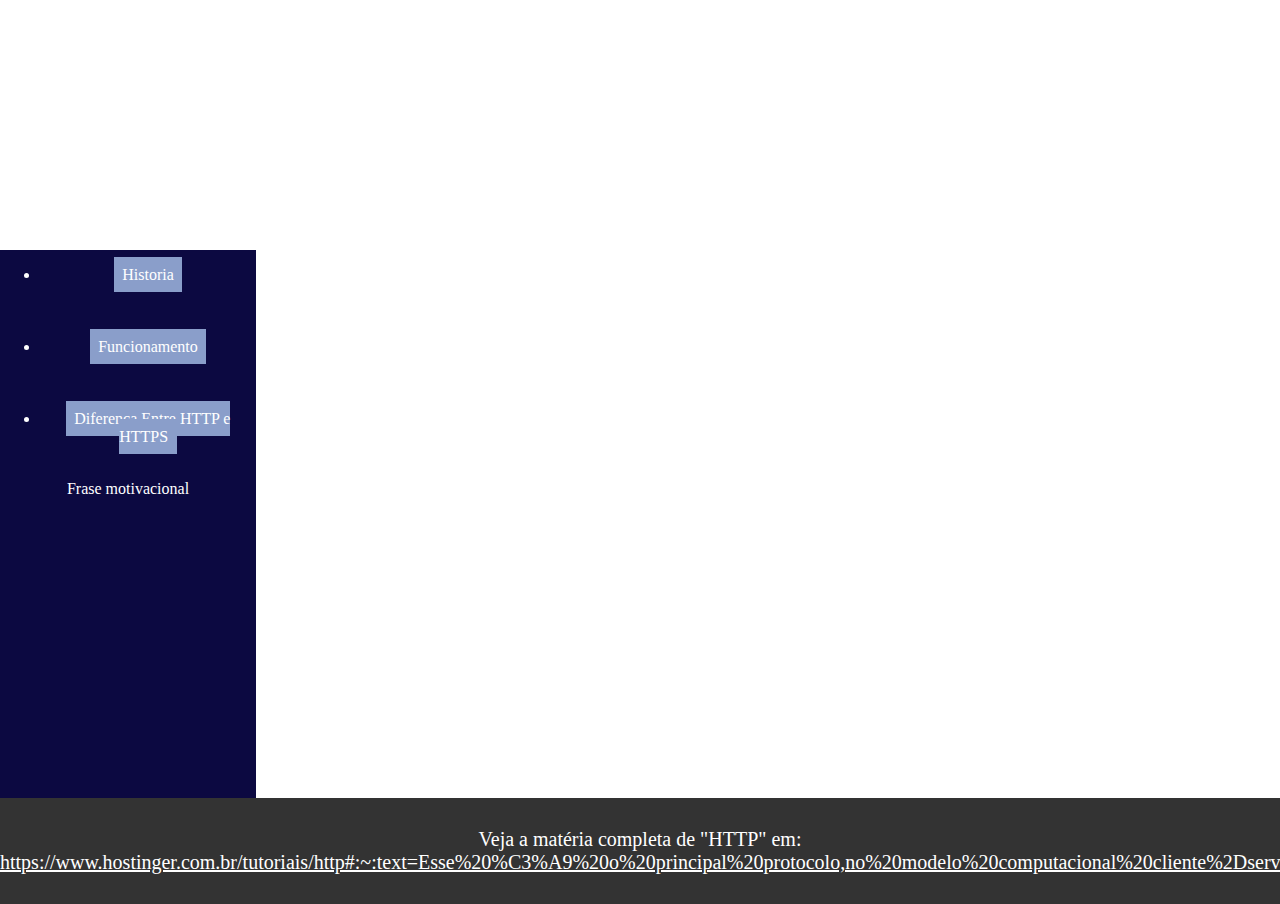
<file: index.html>
<!DOCTYPE html>
<html lang="pt-br">
<head>
  <meta charset="UTF-8">
  <meta name="viewport" content="width=device-width, initial-scale=1.0">
  <title>HTTP/HTTPs</title>
  <link rel="stylesheet" href="style.css">
</head>
<body>
  <header>
    
     
  </header>
 
  <aside>
    <nav>
      <ul>
        <li><a class="link" href="historia.html">Historia</a></li>
        <br><br><br><li><a class="link" href="func.html">Funcionamento</a></li>
        <br><br><br><li><a class="link" href="dif.html">Diferença Entre HTTP e HTTPS</a></li>
      </ul>
    </nav>
    <br><div class="titulo">Frase motivacional</div>
    <div class="img1"></div>
  </aside>
  <article>
  <video src="HTTP.mp4" autoplay loop></video>
  </article>
  <footer>
    <p>Veja a matéria completa de "HTTP" em:  <a href="https://www.hostinger.com.br/tutoriais/http#:~:text=Esse%20%C3%A9%20o%20principal%20protocolo,no%20modelo%20computacional%20cliente%2Dservidor." class="Fonte">https://www.hostinger.com.br/tutoriais/http#:~:text=Esse%20%C3%A9%20o%20principal%20protocolo,no%20modelo%20computacional%20cliente%2Dservidor.</a></p>  
   </footer>
</body>
</html>
</file>
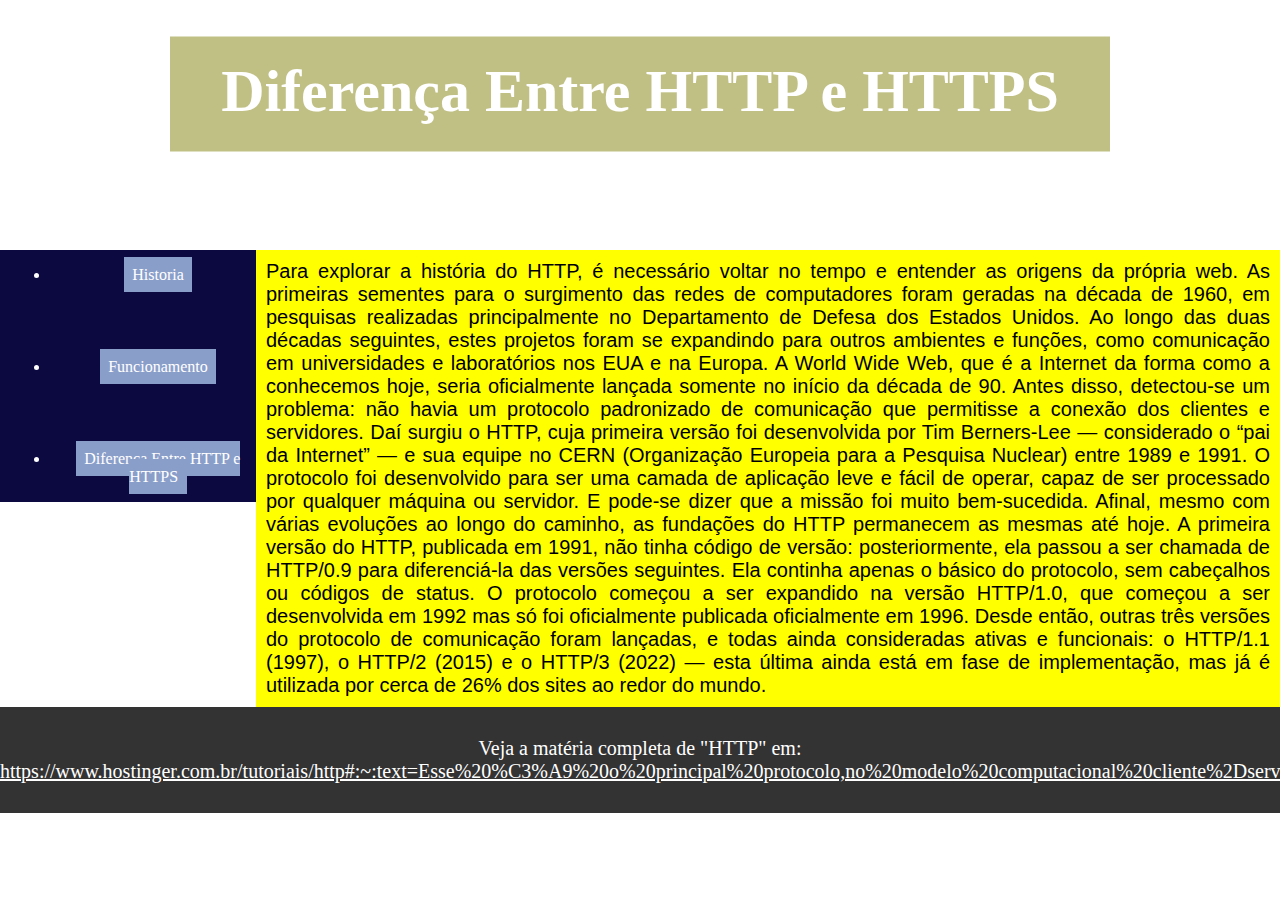
<file: dif.html>
<!DOCTYPE html>
<html lang="pt-br">
<head>
  <meta charset="UTF-8">
  <meta name="viewport" content="width=device-width, initial-scale=1.0">
  <title>HTTP/HTTPs</title>
  <link rel="stylesheet" href="styleh.css">
</head>
<body>
    <header>
        <a class="home" href="index.html">Home</a>
        <h1 class="h1dif">Diferença Entre HTTP e HTTPS</h1>
    </header>
  <aside>
    <nav>
      <ul>
        <li><a class="link" href="historia.html">Historia</a></li>
        <br><br><br><li><a class="link" href="func.html">Funcionamento</a></li>
        <br><br><br><li><a class="link" href="dif.html">Diferença Entre HTTP e HTTPS</a></li>
      </ul>
    </nav>
  </aside>
  <article>
    <div class="tarticle">Para explorar a história do HTTP, é necessário voltar no tempo e entender as origens da própria web. 

        As primeiras sementes para o surgimento das redes de computadores foram geradas na década de 1960, em pesquisas realizadas principalmente no Departamento de Defesa dos Estados Unidos. Ao longo das duas décadas seguintes, estes projetos foram se expandindo para outros ambientes e funções, como comunicação em universidades e laboratórios nos EUA e na Europa.
        
        A World Wide Web, que é a Internet da forma como a conhecemos hoje, seria oficialmente lançada somente no início da década de 90. Antes disso, detectou-se um problema: não havia um protocolo padronizado de comunicação que permitisse a conexão dos clientes e servidores.
        
        Daí surgiu o HTTP, cuja primeira versão foi desenvolvida por Tim Berners-Lee — considerado o “pai da Internet” — e sua equipe no CERN (Organização Europeia para a Pesquisa Nuclear) entre 1989 e 1991. O protocolo foi desenvolvido para ser uma camada de aplicação leve e fácil de operar, capaz de ser processado por qualquer máquina ou servidor.
        
        E pode-se dizer que a missão foi muito bem-sucedida. Afinal, mesmo com várias evoluções ao longo do caminho, as fundações do HTTP permanecem as mesmas até hoje.
        
        A primeira versão do HTTP, publicada em 1991, não tinha código de versão: posteriormente, ela passou a ser chamada de HTTP/0.9 para diferenciá-la das versões seguintes. Ela continha apenas o básico do protocolo, sem cabeçalhos ou códigos de status.
        
        O protocolo começou a ser expandido na versão HTTP/1.0, que começou a ser desenvolvida em 1992 mas só foi oficialmente publicada oficialmente em 1996. Desde então, outras três versões do protocolo de comunicação foram lançadas, e todas ainda consideradas ativas e funcionais: o HTTP/1.1 (1997), o HTTP/2 (2015) e o HTTP/3 (2022) — esta última ainda está em fase de implementação, mas já é utilizada por cerca de 26% dos sites ao redor do mundo.</div> 
  </article>
  <footer>
    <p>Veja a matéria completa de "HTTP" em:  <a href="https://www.hostinger.com.br/tutoriais/http#:~:text=Esse%20%C3%A9%20o%20principal%20protocolo,no%20modelo%20computacional%20cliente%2Dservidor." class="Fonte">https://www.hostinger.com.br/tutoriais/http#:~:text=Esse%20%C3%A9%20o%20principal%20protocolo,no%20modelo%20computacional%20cliente%2Dservidor.</a></p>   

   </footer>
</body>
</html>
</file>
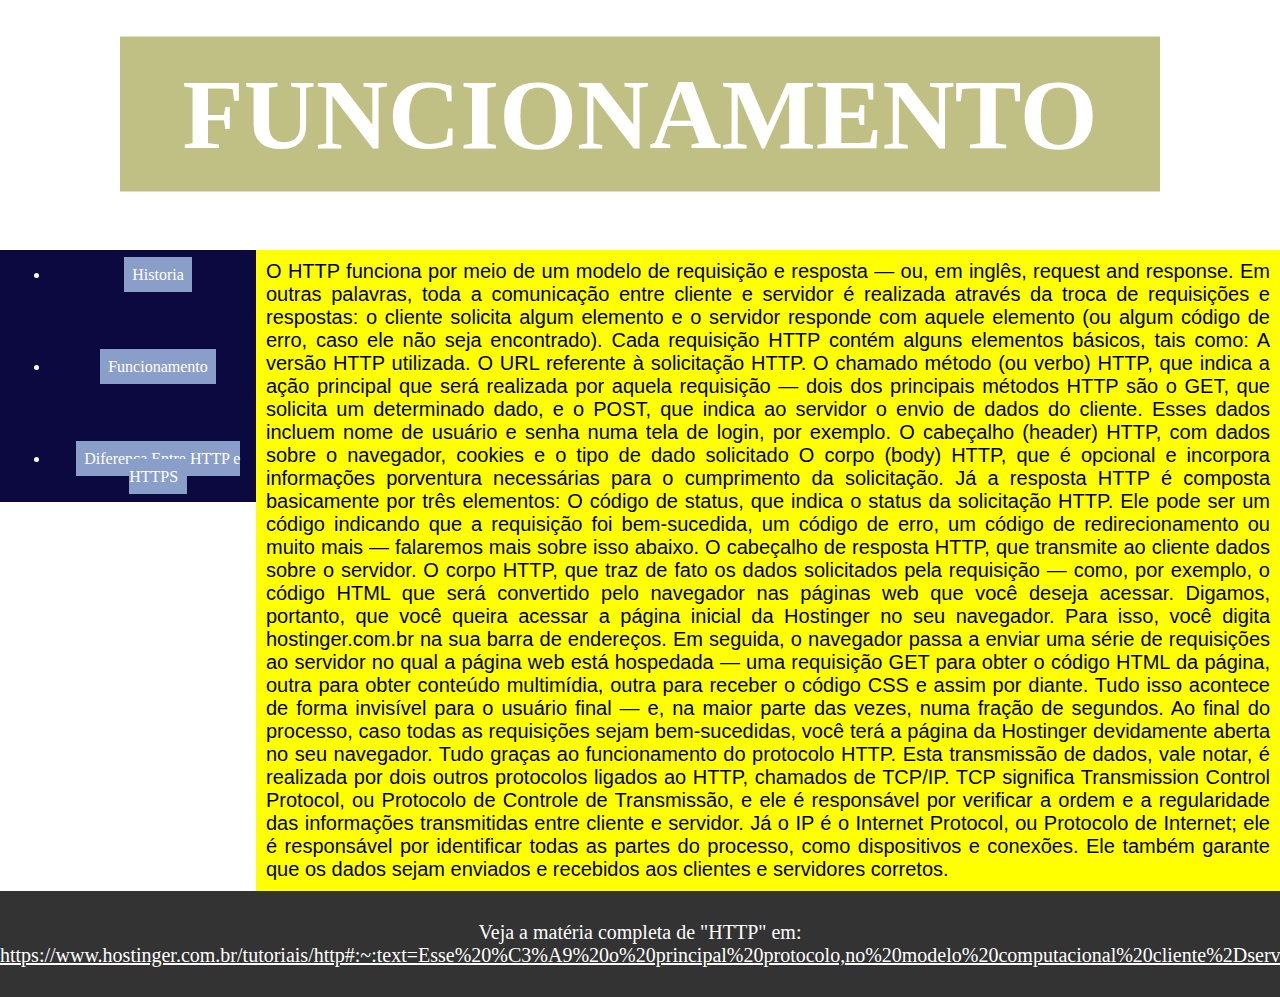
<file: func.html>
<!DOCTYPE html>
<html lang="pt-br">
<head>
  <meta charset="UTF-8">
  <meta name="viewport" content="width=device-width, initial-scale=1.0">
  <title>Funcionamento</title>
  <link rel="stylesheet" href="styleh.css">
</head>
<body>
    <header>
        <a class="home" href="index.html">Home</a>
        <h1 class="h1f">FUNCIONAMENTO</h1>
    </header>
  <aside>
    <nav>
      <ul>
        <li><a class="link" href="historia.html">Historia</a></li>
        <br><br><br><li><a class="link" href="func.html">Funcionamento</a></li>
        <br><br><br><li><a class="link" href="dif.html">Diferença Entre HTTP e HTTPS</a></li>
      </ul>
    </nav>
  </aside>
  <article>
    <div class="tarticle">
        O HTTP funciona por meio de um modelo de requisição e resposta — ou, em inglês, request and response. 

        Em outras palavras, toda a comunicação entre cliente e servidor é realizada através da troca de requisições e respostas: o cliente solicita algum elemento e o servidor responde com aquele elemento (ou algum código de erro, caso ele não seja encontrado).
        
        Cada requisição HTTP contém alguns elementos básicos, tais como:
        
        A versão HTTP utilizada.
        O URL referente à solicitação HTTP.
        O chamado método (ou verbo) HTTP, que indica a ação principal que será realizada por aquela requisição — dois dos principais métodos HTTP são o GET, que solicita um determinado dado, e o POST, que indica ao servidor o envio de dados do cliente. Esses dados incluem nome de usuário e senha numa tela de login, por exemplo.
        O cabeçalho (header) HTTP, com dados sobre o navegador, cookies e o tipo de dado solicitado
        O corpo (body) HTTP, que é opcional e incorpora informações porventura necessárias para o cumprimento da solicitação.
        Já a resposta HTTP é composta basicamente por três elementos:
        
        O código de status, que indica o status da solicitação HTTP. Ele pode ser um código indicando que a requisição foi bem-sucedida, um código de erro, um código de redirecionamento ou muito mais — falaremos mais sobre isso abaixo.
        O cabeçalho de resposta HTTP, que transmite ao cliente dados sobre o servidor.
        O corpo HTTP, que traz de fato os dados solicitados pela requisição — como, por exemplo, o código HTML que será convertido pelo navegador nas páginas web que você deseja acessar.
        Digamos, portanto, que você queira acessar a página inicial da Hostinger no seu navegador. Para isso, você digita hostinger.com.br na sua barra de endereços. Em seguida, o navegador passa a enviar uma série de requisições ao servidor no qual a página web está hospedada — uma requisição GET para obter o código HTML da página, outra para obter conteúdo multimídia, outra para receber o código CSS e assim por diante.
        
        Tudo isso acontece de forma invisível para o usuário final — e, na maior parte das vezes, numa fração de segundos. Ao final do processo, caso todas as requisições sejam bem-sucedidas, você terá a página da Hostinger devidamente aberta no seu navegador. Tudo graças ao funcionamento do protocolo HTTP.
        
        Esta transmissão de dados, vale notar, é realizada por dois outros protocolos ligados ao HTTP, chamados de TCP/IP. TCP significa Transmission Control Protocol, ou Protocolo de Controle de Transmissão, e ele é responsável por verificar a ordem e a regularidade das informações transmitidas entre cliente e servidor. 
        
        Já o IP é o Internet Protocol, ou Protocolo de Internet; ele é responsável por identificar todas as partes do processo, como dispositivos e conexões. Ele também garante que os dados sejam enviados e recebidos aos clientes e servidores corretos.    
    </article>
  <footer>
    <p>Veja a matéria completa de "HTTP" em:  <a href="https://www.hostinger.com.br/tutoriais/http#:~:text=Esse%20%C3%A9%20o%20principal%20protocolo,no%20modelo%20computacional%20cliente%2Dservidor." class="Fonte">https://www.hostinger.com.br/tutoriais/http#:~:text=Esse%20%C3%A9%20o%20principal%20protocolo,no%20modelo%20computacional%20cliente%2Dservidor.</a></p>   

   </footer>
</body>
</html>
</file>
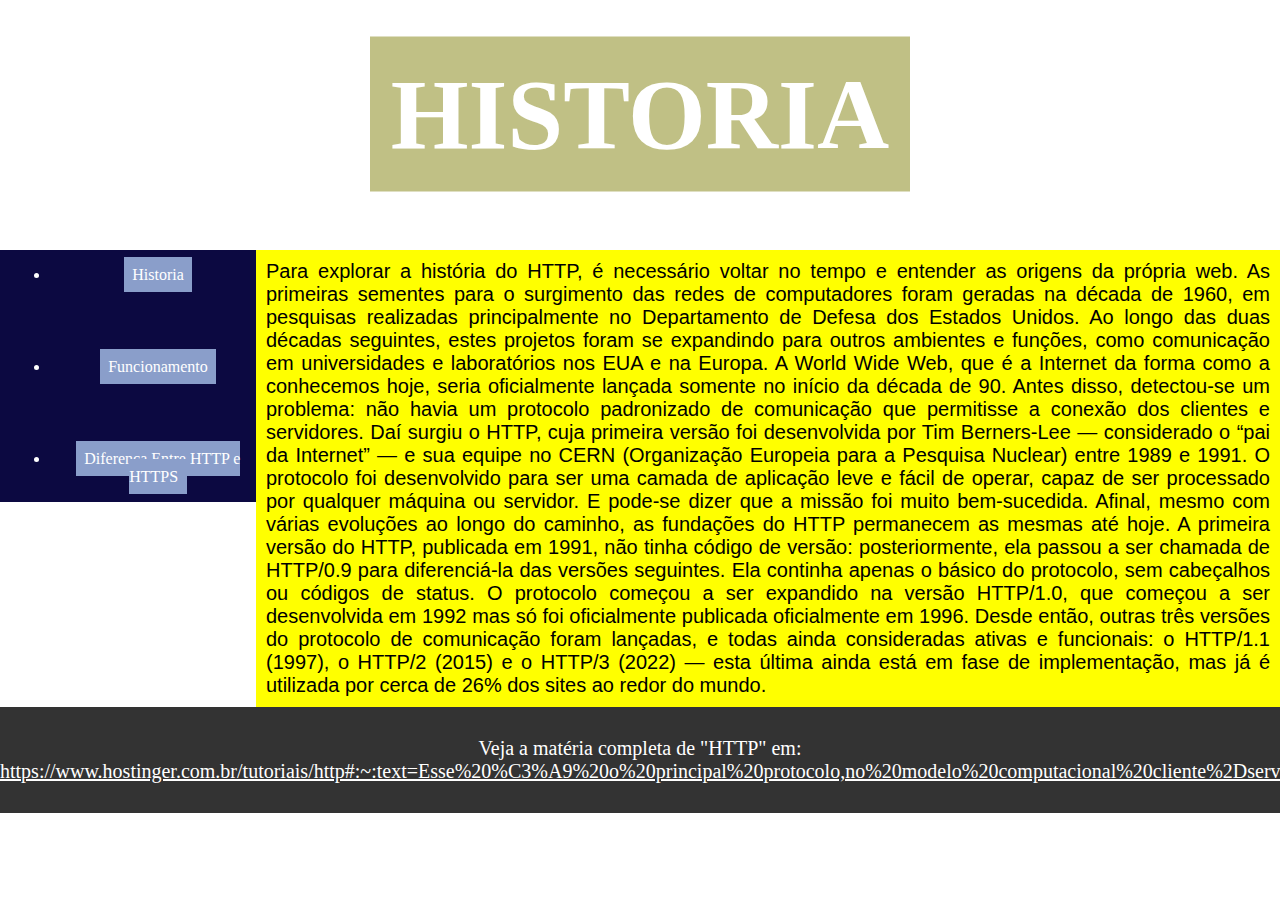
<file: historia.html>
<!DOCTYPE html>
<html lang="pt-br">
<head>
  <meta charset="UTF-8">
  <meta name="viewport" content="width=device-width, initial-scale=1.0">
  <title>Historia</title>
  <link rel="stylesheet" href="styleh.css">
</head>
<body>
    <header>
        <a class="home" href="index.html">Home</a>
        <h1>HISTORIA</h1>
    </header>
  <aside>
    <nav>
      <ul>
        <li><a class="link" href="">Historia</a></li>
        <br><br><br><li><a class="link" href="func.html">Funcionamento</a></li>
        <br><br><br><li><a class="link" href="dif.html">Diferença Entre HTTP e HTTPS</a></li>
      </ul>
    </nav>
  </aside>
  <article>
    <div class="tarticle">Para explorar a história do HTTP, é necessário voltar no tempo e entender as origens da própria web. 

        As primeiras sementes para o surgimento das redes de computadores foram geradas na década de 1960, em pesquisas realizadas principalmente no Departamento de Defesa dos Estados Unidos. Ao longo das duas décadas seguintes, estes projetos foram se expandindo para outros ambientes e funções, como comunicação em universidades e laboratórios nos EUA e na Europa.
        
        A World Wide Web, que é a Internet da forma como a conhecemos hoje, seria oficialmente lançada somente no início da década de 90. Antes disso, detectou-se um problema: não havia um protocolo padronizado de comunicação que permitisse a conexão dos clientes e servidores.
        
        Daí surgiu o HTTP, cuja primeira versão foi desenvolvida por Tim Berners-Lee — considerado o “pai da Internet” — e sua equipe no CERN (Organização Europeia para a Pesquisa Nuclear) entre 1989 e 1991. O protocolo foi desenvolvido para ser uma camada de aplicação leve e fácil de operar, capaz de ser processado por qualquer máquina ou servidor.
        
        E pode-se dizer que a missão foi muito bem-sucedida. Afinal, mesmo com várias evoluções ao longo do caminho, as fundações do HTTP permanecem as mesmas até hoje.
        
        A primeira versão do HTTP, publicada em 1991, não tinha código de versão: posteriormente, ela passou a ser chamada de HTTP/0.9 para diferenciá-la das versões seguintes. Ela continha apenas o básico do protocolo, sem cabeçalhos ou códigos de status.
        
        O protocolo começou a ser expandido na versão HTTP/1.0, que começou a ser desenvolvida em 1992 mas só foi oficialmente publicada oficialmente em 1996. Desde então, outras três versões do protocolo de comunicação foram lançadas, e todas ainda consideradas ativas e funcionais: o HTTP/1.1 (1997), o HTTP/2 (2015) e o HTTP/3 (2022) — esta última ainda está em fase de implementação, mas já é utilizada por cerca de 26% dos sites ao redor do mundo.</div> 
  </article>
  <footer>
    <p>Veja a matéria completa de "HTTP" em:  <a href="https://www.hostinger.com.br/tutoriais/http#:~:text=Esse%20%C3%A9%20o%20principal%20protocolo,no%20modelo%20computacional%20cliente%2Dservidor." class="Fonte">https://www.hostinger.com.br/tutoriais/http#:~:text=Esse%20%C3%A9%20o%20principal%20protocolo,no%20modelo%20computacional%20cliente%2Dservidor.</a></p>   

   </footer>
</body>
</html>
</file>
<file: style.css>
body {
    margin: 0;
    padding: 0;
    
   
  }
  header{
    background: url('https://media.kingston.com/kingston/hero/ktc-hero-blog-data-security-ironkey-encrypted-usb-proactive-protection-sme-enterprise-organizations-lg.jpg');
    background-size:100% 350px;
    height: 250px;
  }


  nav li {
    width: 100%;
    margin:  10px,10px,;
    text-align: center;
  }
  
  nav a {
    text-decoration: none;
    color: white;
  }
  .link{
    background-color: #8a9eca;
    padding: 4%;
  }
  .link:hover{/*açao ao passar o mause*/
    color: #333;
  }
  aside {
    
    float: left;
    width: 20%;
    height: auto;
    background-color:#0c0941;
    color: #fff;
  
}
.titulo{
  text-align: center;
}
.img1{
  background: url('https://cdn.pensador.com/img/imagens/ar/th/arthur_ashe_comece_onde_esta_use_tem_faca_pode_1.jpg?auto_optimize=low&width=655');
  background-size:100% 350px;
  height: 300px;
}

  article {
    float: right;
    width: 80%;
    height: 100%;
  }
   video{
    width: 100%;
   }
 
 
  footer {
    
    clear: both;
    background-color: #333;
    padding-top: 10px;
    padding-bottom: 10px;
    text-align: center;
    position: relative;
    bottom: 0;
    width: 100%;
    font-size: 20px;
    color: #fff;
  }

  .Fonte{
    color: #fff;
}
</file>
<file: styleh.css>
body {
    margin: 0;
    padding: 0;
 }
 header{
    background: url('https://media.kingston.com/kingston/hero/ktc-hero-blog-data-security-ironkey-encrypted-usb-proactive-protection-sme-enterprise-organizations-lg.jpg');
    background-size:100% 350px;
    height: 250px;
}
.home{
    color: #fff;
    font-size: 30px;
    margin: 10px;
}
.home:hover{
    width: 100px;
    height: 10px;
    padding: 10px;
    background-color: aqua;
    }
    h1{
        transform: translate(-50%,-50%);
        margin-left: 50%;
        color: #fff;
        width: 500px;
        height: 115px;
        font-size: 100px;
        padding: 20px;
        background-color: rgb(192, 192, 133);
        text-align: center;
        margin-top: 80px;
        
    }
    .h1f{
        transform: translate(-50%,-50%);
        margin-left: 50%;
        color: #fff;
        width: 1000px;
        height: 115px;
        font-size: 100px;
        padding: 20px;
        background-color: rgb(192, 192, 133);
        text-align: center;
        margin-top: 80px;
    }
    .h1dif{
        transform: translate(-50%,-50%);
        margin-left: 50%;
        color: #fff;
        width: 900px;
        height: 75px;
        font-size: 60px;
        padding: 20px;
        background-color: rgb(192, 192, 133);
        text-align: center;
        position:absolute;
        margin-top: 60px;
    }


  nav li {
    width: 100%;
    margin:  10px;
    text-align: center;
  }
  
  nav a {
    text-decoration: none;
    color: white;
  }
  .link{
    background-color: #8a9eca;
    padding: 4%;
  }
  .link:hover{
    color: #333;
  }
  aside {
    
    float: left;
    width: 20%;
    height: 100%;
    background-color:#0c0941;
    color: #fff;
}
article{
    float: right;
    width: 80%;
    height: 100%;
    background-color: yellow;
}
.tarticle{
    padding: 10px;
    text-align: justify;
    font-size: 20px;
    font-family: Arial, Helvetica, sans-serif;
    
}
 
  footer {

    clear: both;
    background-color: #333;
    padding-top: 10px;
    padding-bottom: 10px;
    text-align: center;
    position: relative;
    bottom: 0;
    width: 100%;
    font-size: 20px;
    color: #fff;
  }

  .Fonte{
    color: #fff;
}
</file>
